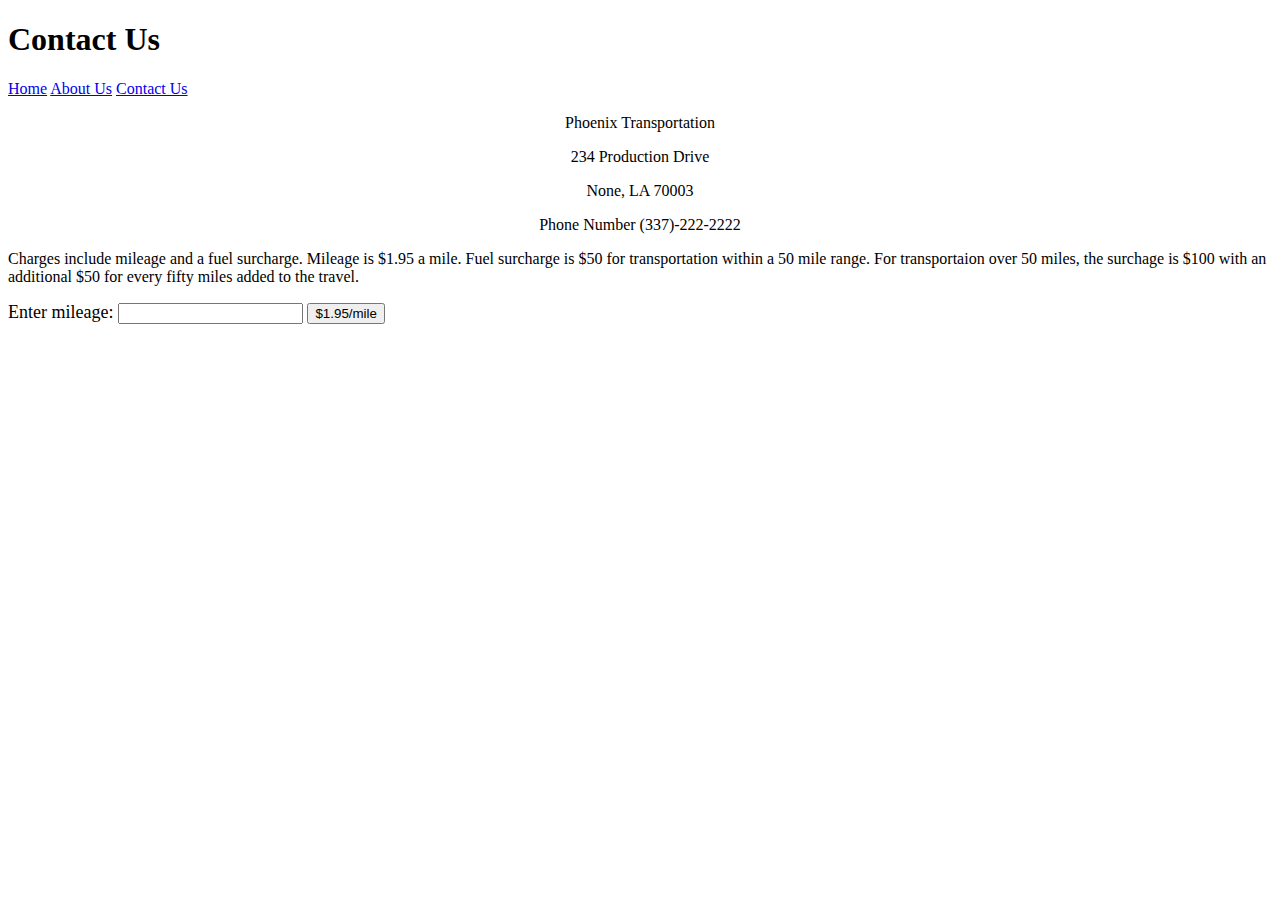
<file: contact.html>
<!DOCTYPE html>
<html lang="en">
  <head>
    <meta charset="UTF-8" />
    <meta name="viewport" content="width=device-width, initial-scale=1.0" />
    <link
      href="https://cdn.jsdelivr.net/npm/bootstrap@5.3.2/dist/css/bootstrap.min.css"
      rel="stylesheet"
      integrity="sha384-T3c6CoIi6uLrA9TneNEoa7RxnatzjcDSCmG1MXxSR1GAsXEV/Dwwykc2MPK8M2HN"
      crossorigin="anonymous"
    />

    <link rel="stylesheet" href="styles.css" />

    <title>Contact</title>
  </head>

  <body class="bg text-white container">
    <h1 class="mt-1">Contact Us</h1>

    <a href="index.html" type="button" class="btn btn-secondary">Home</a>

    <a href="page2.html" type="button" class="btn btn-secondary">About Us</a>

    <a href="contact.html" type="button" class="btn btn-secondary"
      >Contact Us</a
    >

    <!-- L Benson offered much assistance -->
    <main class="d-flex flex-column justify-content-between h-75 container">
      <div class="div">
        <p>Phoenix Transportation</p>
        <p>234 Production Drive</p>
        <p>None, LA 70003</p>

        Phone Number (337)-222-2222
      </div>

      <p class="alert alert-primary">
        Charges include mileage and a fuel surcharge. Mileage is $1.95 a mile.
        Fuel surcharge is $50 for transportation within a 50 mile range. For
        transportaion over 50 miles, the surchage is $100 with an additional $50
        for every fifty miles added to the travel.
      </p>
    </main>

    <form>
      <label for="numberInput">Enter mileage:</label>
      <input type="text" id="numberInput" name="numberInput" />

      <button type="submit">$1.95/mile</button>
    </form>

    <p font-color: blue, id="result"></p>

    <script src="script.js"></script>
  </body>
</html>
</file>
<file: styles.css>
html {
  height: 100%;
  margin: 0;
}

.bg {
  background-image: url("https://images.unsplash.com/photo-1483212576885-26357456bff6?w=500&auto=format&fit=crop&q=60&ixlib=rb-4.0.3&ixid=M3wxMjA3fDB8MHxzZWFyY2h8Nnx8b2Zmc2hvcmUlMjBvaWxmaWVsZCUyMHdvcmtlcnN8ZW58MHx8MHx8fDA%3D");
  height: 100%;
  background-position: center;
  background-repeat: no-repeat;
  background-size: cover;
}

.bg2 {
  background-image: url('https://media.istockphoto.com/id/453487163/photo/colorful-phoenix-rising-on-white-background.jpg?s=2048x2048&w=is&k=20&c=U5cwMaiAd7Ez4NAg_q4vub8BXlPx-X83knv3dbbHzCA=');
  height: 100%;
  background-position: center;
  background-repeat: no-repeat;
  background-size: cover;

}

.bg3 {
  background-image: url('https://media.istockphoto.com/id/1445074332/photo/bright-colorful-big-rigs-semi-trucks-with-semi-trailers-standing-in-the-row-on-truck-stop.jpg?s=2048x2048&w=is&k=20&c=W3iJ67k28-XFpB9KO3t39sn9ecITu3cuKAiLXWauzj8=');
  height: 100%;
  background-position: center;
  background-repeat: no-repeat;
  background-size: cover;

}


form {
  font-size: 18px;
  
}


.div {
  text-align: center;
}
</file>
